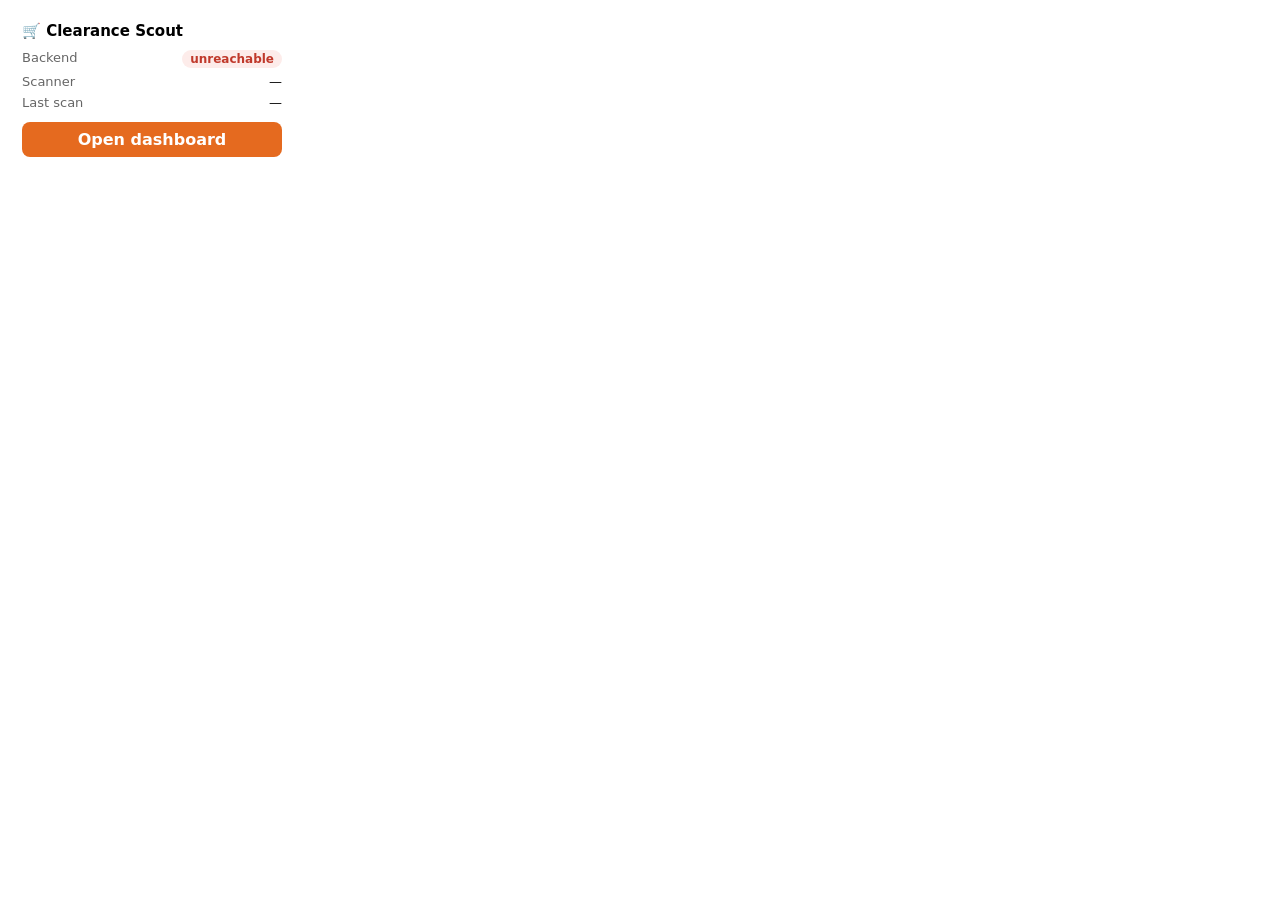
<file: browser-extension/home_depot/popup.html>
<!doctype html>
<html>
<head>
  <meta charset="utf-8" />
  <title>Clearance Scout</title>
  <style>
    body { font-family: system-ui, sans-serif; width: 260px; padding: 14px; }
    h1 { font-size: 15px; margin: 0 0 10px; }
    .row { display: flex; justify-content: space-between; margin: 6px 0; font-size: 13px; }
    .row span:first-child { color: #666; }
    .badge { padding: 2px 8px; border-radius: 999px; font-size: 12px; font-weight: 600; }
    .badge.ok { background: #e6f4ea; color: #1f8a4c; }
    .badge.bad { background: #fdecea; color: #c0392b; }
    a.dashboard-link {
      display: block; margin-top: 12px; text-align: center; padding: 8px;
      background: #e56a1f; color: white; border-radius: 8px; text-decoration: none; font-weight: 600;
    }
  </style>
</head>
<body>
  <h1>🛒 Clearance Scout</h1>
  <div class="row"><span>Backend</span><span id="backend-status" class="badge">checking…</span></div>
  <div class="row"><span>Scanner</span><span id="scanner-state">—</span></div>
  <div class="row"><span>Last scan</span><span id="last-scan">—</span></div>
  <a class="dashboard-link" id="dashboard-link" href="#" target="_blank">Open dashboard</a>
  <script src="popup.js"></script>
</body>
</html>
</file>
